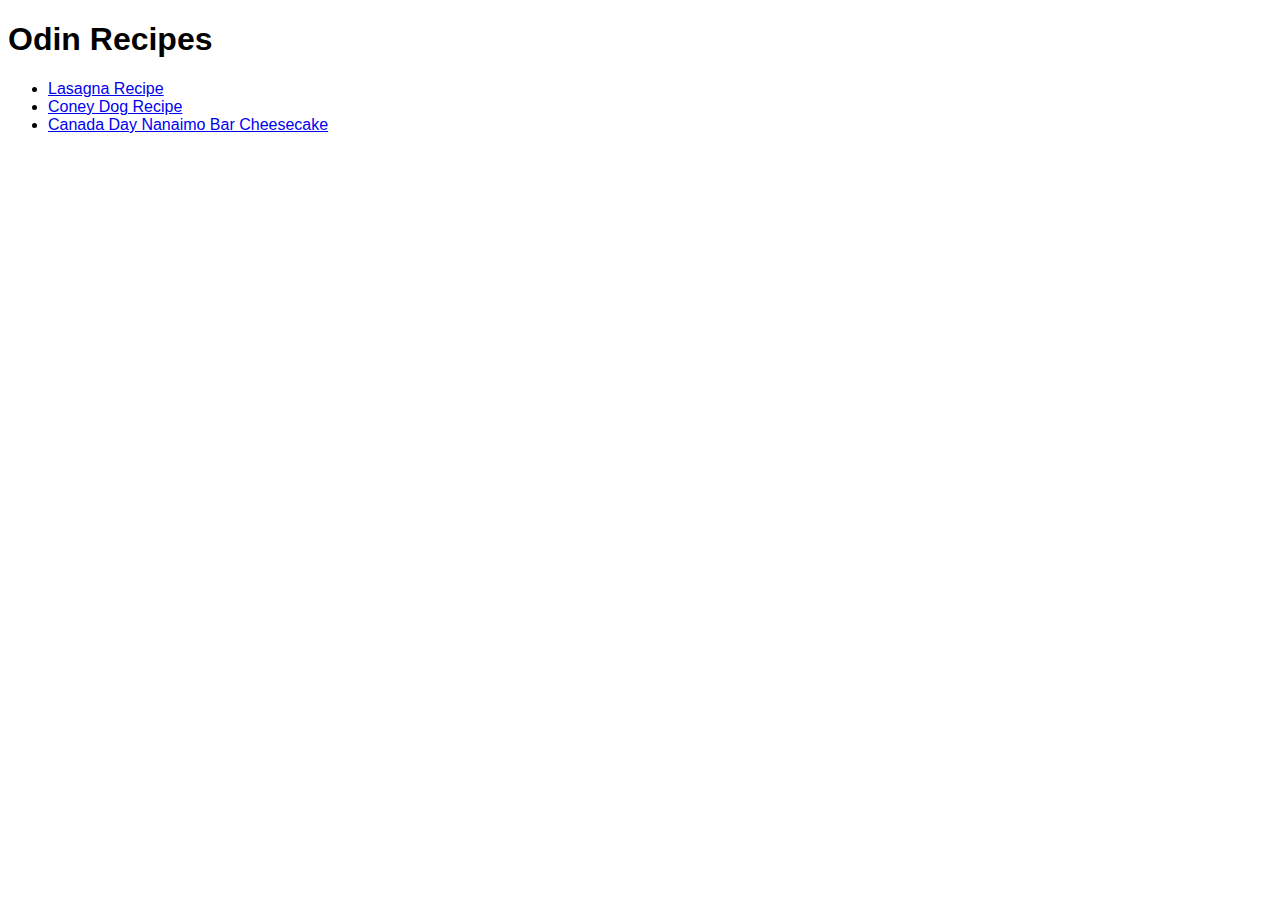
<file: index.html>
<!DOCTYPE html>
<html lang="en">
<head>
    <link rel="stylesheet" href="styles.css">
    <meta charset="UTF-8">
    <title>Odin Recipes</title>
</head>
<body>
<h1>Odin Recipes</h1>
<ul>
    <li><a href="recipes/lasagna.html">Lasagna Recipe</a></li>
    <li><a href="recipes/coneyDogs.html">Coney Dog Recipe</a></li>
    <li><a href="recipes/canadaDayNanaimoBarCheesecake.html">Canada Day Nanaimo Bar Cheesecake</a></li>
</ul>
</body>
</html>
</file>
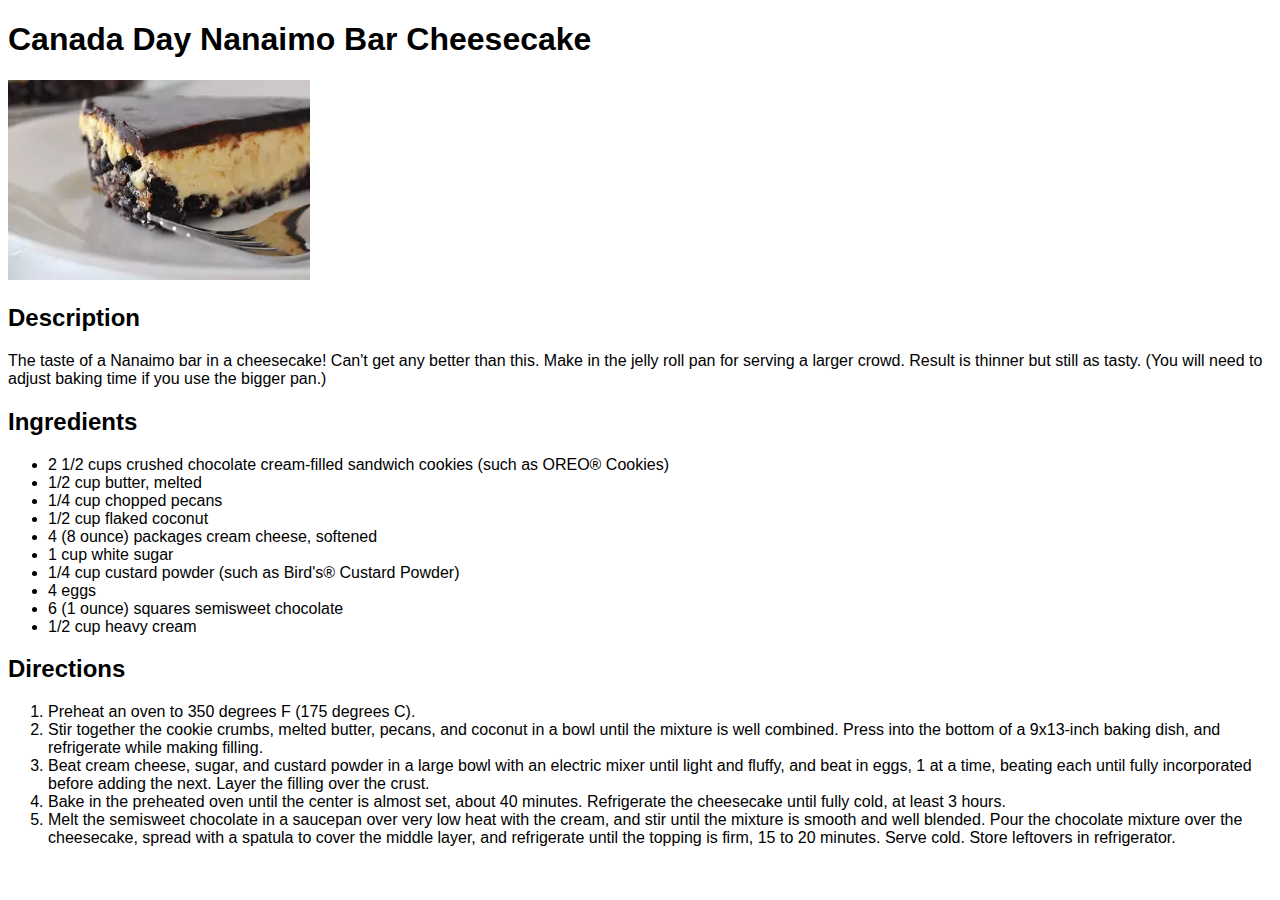
<file: recipes/canadaDayNanaimoBarCheesecake.html>
<!DOCTYPE html>
<html lang="en">
<head>
    <link rel="stylesheet" href="../styles.css">
    <meta charset="UTF-8">
    <title>Canada Day Nanaimo Bar Cheesecake</title>
</head>
<body>
<h1>Canada Day Nanaimo Bar Cheesecake</h1>
<img src="../cheesecake.webp">
<h2>Description</h2>
<p>The taste of a Nanaimo bar in a cheesecake! Can't get any better than this. Make in the jelly roll pan for serving a
    larger crowd. Result is thinner but still as tasty. (You will need to adjust baking time if you use the bigger
    pan.)</p>
<h2>Ingredients</h2>
<ul>
    <li>2 1/2 cups crushed chocolate cream-filled sandwich cookies (such as OREO® Cookies)</li>
    <li>1/2 cup butter, melted</li>
    <li>1/4 cup chopped pecans</li>
    <li>1/2 cup flaked coconut</li>
    <li>4 (8 ounce) packages cream cheese, softened</li>
    <li>1 cup white sugar</li>
    <li>1/4 cup custard powder (such as Bird's® Custard Powder)</li>
    <li>4 eggs</li>
    <li>6 (1 ounce) squares semisweet chocolate</li>
    <li>1/2 cup heavy cream</li>
</ul>
<h2>Directions</h2>
<ol>
    <li>Preheat an oven to 350 degrees F (175 degrees C).</li>
    <li>Stir together the cookie crumbs, melted butter, pecans, and coconut in a bowl until the mixture is well combined. Press into the bottom of a 9x13-inch baking dish, and refrigerate while making filling.</li>
    <li>Beat cream cheese, sugar, and custard powder in a large bowl with an electric mixer until light and fluffy, and beat in eggs, 1 at a time, beating each until fully incorporated before adding the next. Layer the filling over the crust.</li>
    <li>Bake in the preheated oven until the center is almost set, about 40 minutes. Refrigerate the cheesecake until fully cold, at least 3 hours.</li>
    <li>Melt the semisweet chocolate in a saucepan over very low heat with the cream, and stir until the mixture is smooth and well blended. Pour the chocolate mixture over the cheesecake, spread with a spatula to cover the middle layer, and refrigerate until the topping is firm, 15 to 20 minutes. Serve cold. Store leftovers in refrigerator.</li>
</ol>
</body>
</html>
</file>
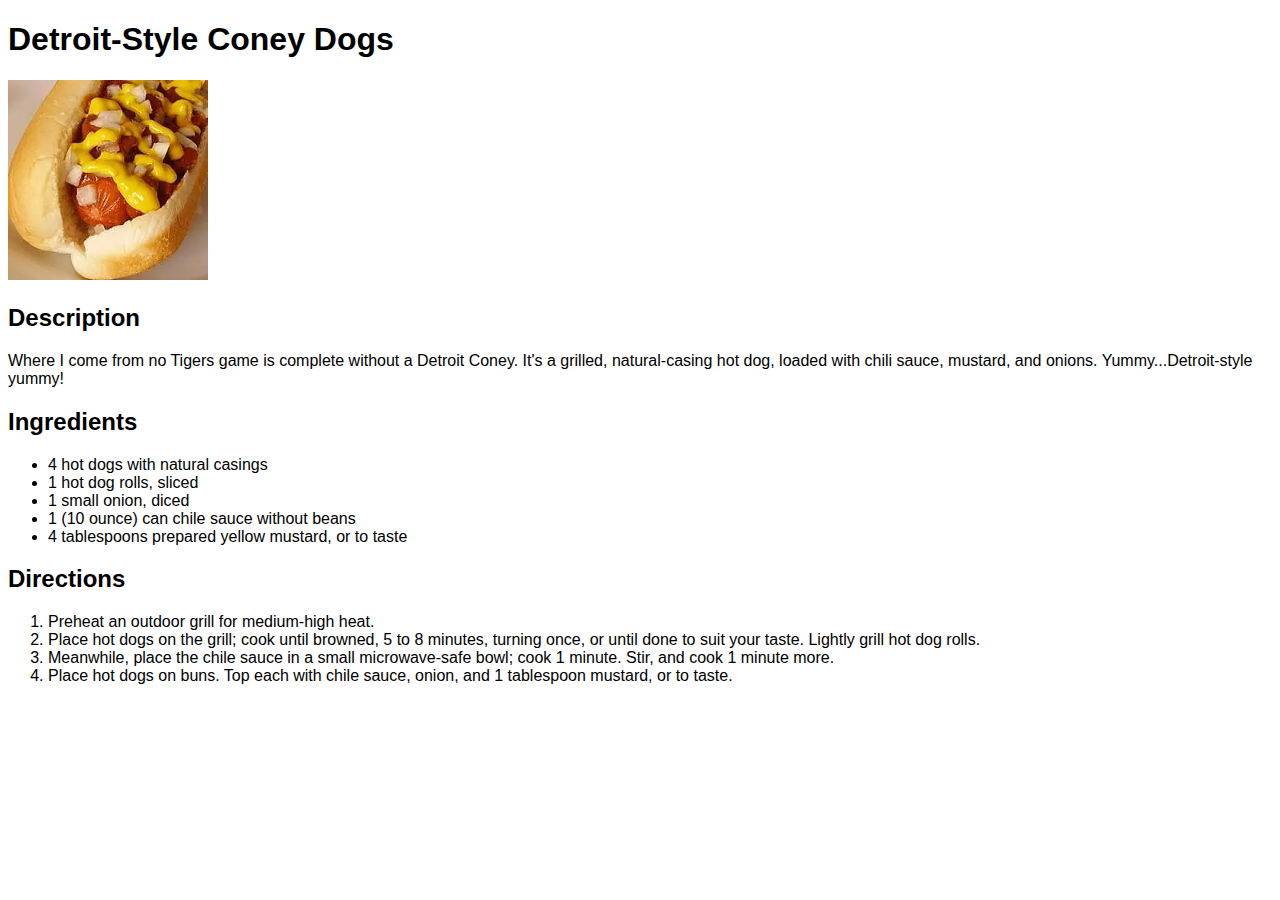
<file: recipes/coneyDogs.html>
<!DOCTYPE html>
<html lang="en">
<head>
    <link rel="stylesheet" href="../styles.css">
    <meta charset="UTF-8">
    <title>Detroit-Style Coney Dogs</title>
</head>
<body>
<h1>Detroit-Style Coney Dogs</h1>
<img src="../coney dog.webp">
<h2>Description</h2>
<p>Where I come from no Tigers game is complete without a Detroit Coney. It's a grilled, natural-casing hot dog, loaded
    with chili sauce, mustard, and onions. Yummy...Detroit-style yummy!</p>
<h2>Ingredients</h2>
<ul>
    <li>4 hot dogs with natural casings</li>
    <li>1 hot dog rolls, sliced</li>
    <li>1 small onion, diced</li>
    <li>1 (10 ounce) can chile sauce without beans</li>
    <li>4 tablespoons prepared yellow mustard, or to taste</li>
</ul>
<h2>Directions</h2>
<ol>
    <li>Preheat an outdoor grill for medium-high heat.</li>
    <li>Place hot dogs on the grill; cook until browned, 5 to 8 minutes, turning once, or until done to suit your taste.
        Lightly grill hot dog rolls.
    </li>
    <li>Meanwhile, place the chile sauce in a small microwave-safe bowl; cook 1 minute. Stir, and cook 1 minute more.
    </li>
    <li>Place hot dogs on buns. Top each with chile sauce, onion, and 1 tablespoon mustard, or to taste.</li>
</ol>
</body>
</html>
</file>
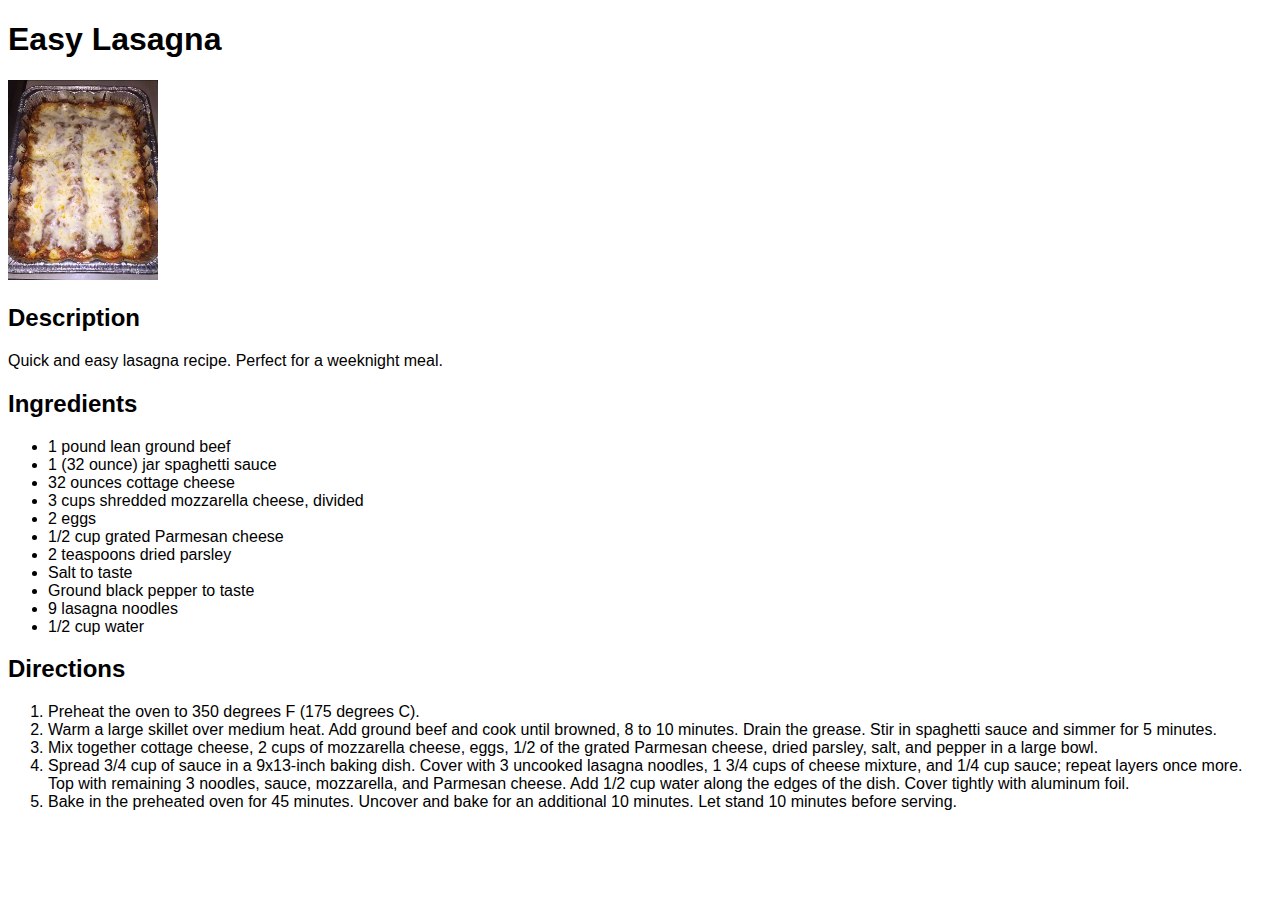
<file: recipes/lasagna.html>
<!DOCTYPE html>
<html lang="en">
<head>
    <link rel="stylesheet" href="../styles.css">
    <meta charset="UTF-8">
    <title>Lasagna</title>
</head>
<body>
<h1>Easy Lasagna</h1>
<img src="../lasagna.webp">
<h2>Description</h2>
<p>Quick and easy lasagna recipe. Perfect for a weeknight meal.</p>
<h2>Ingredients</h2>
<ul>
    <li>1 pound lean ground beef</li>
    <li>1 (32 ounce) jar spaghetti sauce</li>
    <li>32 ounces cottage cheese</li>
    <li>3 cups shredded mozzarella cheese, divided</li>
    <li>2 eggs</li>
    <li>1/2 cup grated Parmesan cheese</li>
    <li>2 teaspoons dried parsley</li>
    <li>Salt to taste</li>
    <li>Ground black pepper to taste</li>
    <li>9 lasagna noodles</li>
    <li>1/2 cup water</li>
</ul>
<h2>Directions</h2>
<ol>
    <li>Preheat the oven to 350 degrees F (175 degrees C).</li>
    <li>Warm a large skillet over medium heat. Add ground beef and cook until browned, 8 to 10 minutes. Drain the grease. Stir in spaghetti sauce and simmer for 5 minutes.</li>
    <li>Mix together cottage cheese, 2 cups of mozzarella cheese, eggs, 1/2 of the grated Parmesan cheese, dried parsley, salt, and pepper in a large bowl.</li>
    <li>Spread 3/4 cup of sauce in a 9x13-inch baking dish. Cover with 3 uncooked lasagna noodles, 1 3/4 cups of cheese mixture, and 1/4 cup sauce; repeat layers once more. Top with remaining 3 noodles, sauce, mozzarella, and Parmesan cheese. Add 1/2 cup water along the edges of the dish. Cover tightly with aluminum foil.</li>
    <li>Bake in the preheated oven for 45 minutes. Uncover and bake for an additional 10 minutes. Let stand 10 minutes before serving.</li>
</ol>
</body>
</html>
</file>
<file: styles.css>
h1 {
    font-family: sans-serif;
}

ul {
    font-family: sans-serif;
}

h2{
    font-family: sans-serif;
}

p{
    font-family: sans-serif;
}

ol{
    font-family: sans-serif;
}

img {
    width: auto;
    height: 200px;
}
</file>
